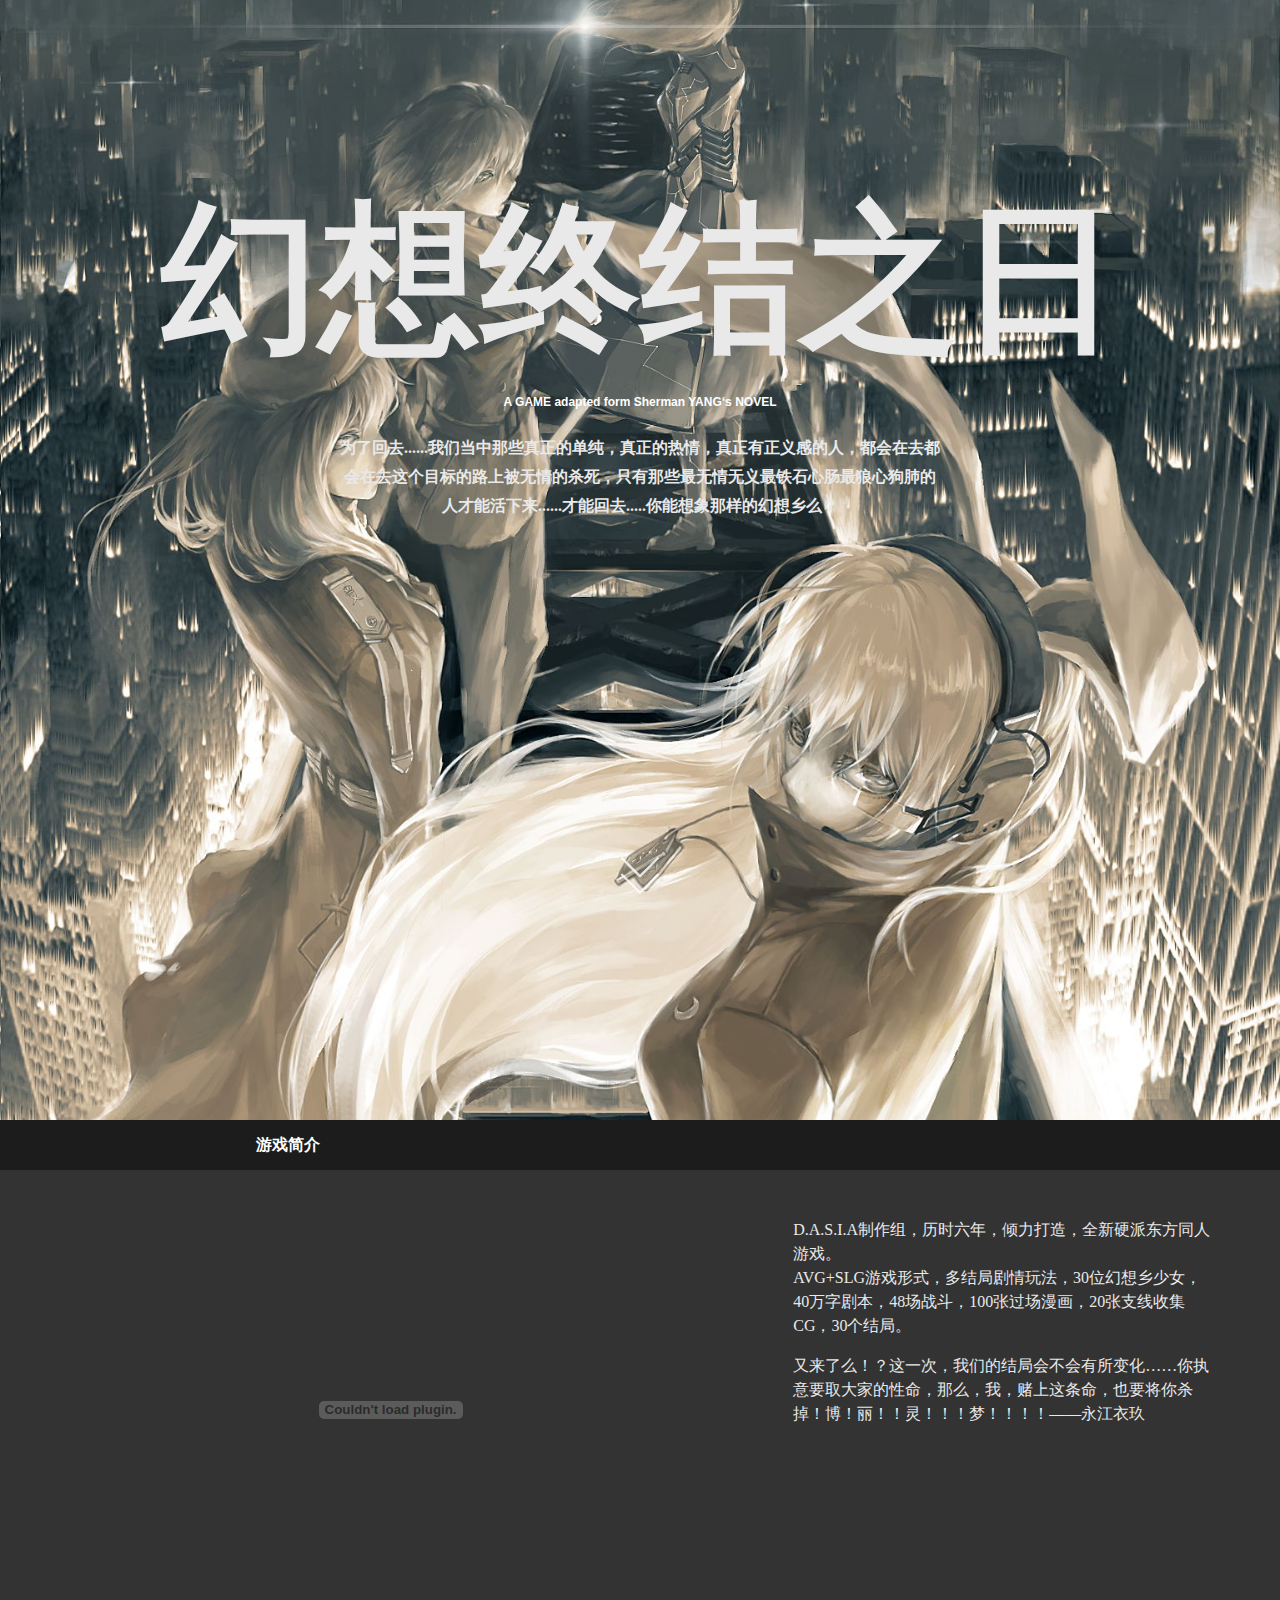
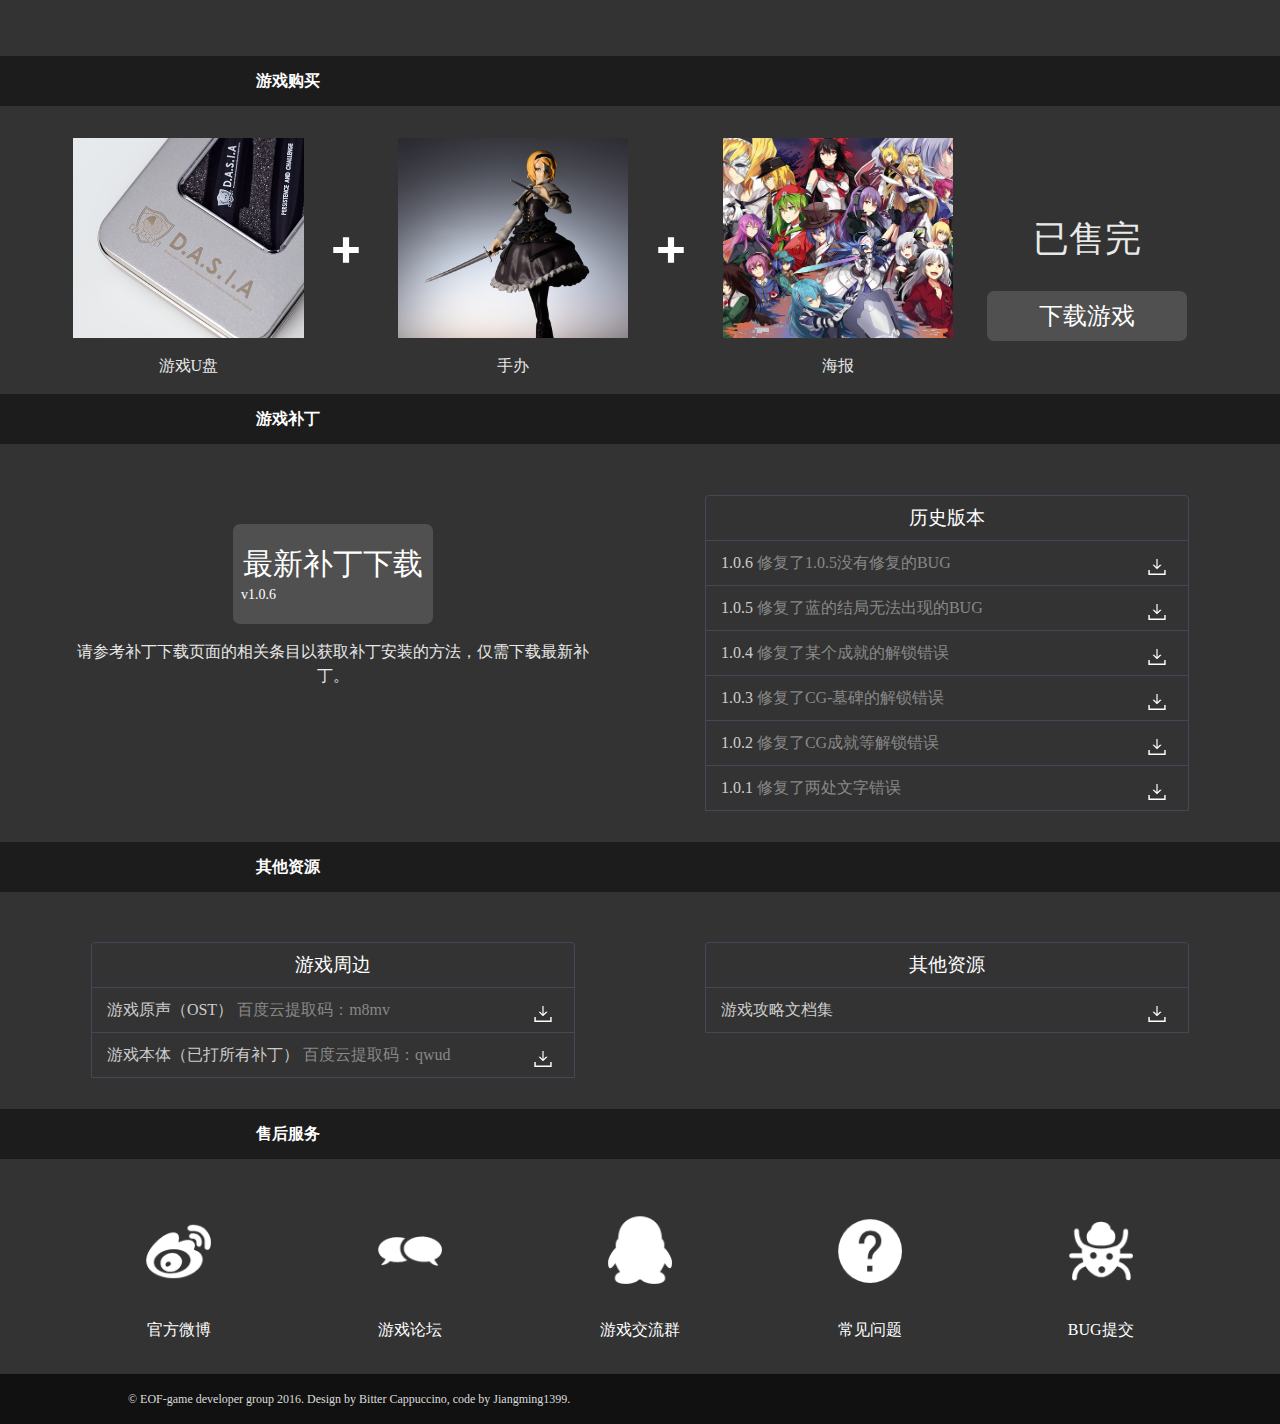
<file: index.html>
<!DOCTYPE html>
<html>
  <head>
	<meta charset="UTF-8">

	<title>幻想终结之日 - Ends of Fantasy</title>

	<link rel="stylesheet" href="stylesheets/style2.css">
	
	<link rel="shortcut icon" type="image/x-icon" href="images/favicon.ico">
	<link rel="apple-touch-icon" href="images/favicon.png">
	<meta name="msapplication-TileColor" content="#3E3ED6">
	<meta name="msapplication-TileImage" content="images/favicon.png">
	<meta http-equiv="content-language" content="zh_CN">
	<meta http-equiv="X-UA-Compatible" content="IE=Edge,chrome=1">
	<meta name="viewport" content="width=device-width, initial-scale=1.0">
	
  </head>

  <body>

	<!-- HEADER -->
	<div id="header_wrap" class="outer">
		<header class="inner title-float-block">
			<h1 id="project_title">幻想终结之日</h1>
			<div class="fr-text">
				<h5 class="title-second">A GAME adapted form Sherman YANG‘s&nbsp;NOVEL</h5>

				<p class="title-desc"><strong>为了回去......我们当中那些真正的单纯，真正的热情，真正有正义感的人，都会在去都会在去这个目标的路上被无情的杀死，只有那些最无情无义最铁石心肠最狼心狗肺的人才能活下来......才能回去.....你能想象那样的幻想乡么？</strong></p>
			</div>
			<div id="hero_block" class="fr-widget fr-container fr_hero_block">
				<a id="jumping_arrow" class="jumping-arrow bounce animated infinite having-animation" href="#desc" data-fr-animation-duration="1.5s" data-fr-animation-delay="3s">
					<div class="fr-svg-inner">
						<svg xmlns="http://www.w3.org/2000/svg" viewBox="0 0 64 64">
							<path d="M31.936 46.585L15.643 30.292l-1.414 1.562L31.23 49h1.413l17-17.146-1.414-1.488z"></path>
							<path d="M31.936 31.585L15.643 15.292l-1.414 1.562L31.23 34h1.413l17-17.146-1.414-1.488z"></path>
						</svg>
					</div>

				</a>


			</div>
		</header>
	</div>

	<!-- MAIN CONTENT -->
	<div id="main_content_wrap" class="outer">
	  <section id="main_content" class="inner">
		<div class="section">
			<div class="section-title">
				<a id="desc" class="fakelink">游戏简介</a>
			</div>
			
			<div class="section-content">
				
				<div class="section-content-left" id="desc-video">	
					<embed id="video-flash" height="415" width="544" quality="high" allowfullscreen="true" type="application/x-shockwave-flash" src="http://static.hdslb.com/miniloader.swf" flashvars="aid=4763763&page=1" pluginspage="http://www.adobe.com/shockwave/download/download.cgi?P1_Prod_Version=ShockwaveFlash" />
				</div>
				
				<div class="section-content-right" id="desc-text">	
					<p>
					D.A.S.I.A制作组，历时六年，倾力打造，全新硬派东方同人游戏。<br>
					AVG+SLG游戏形式，多结局剧情玩法，30位幻想乡少女，40万字剧本，48场战斗，100张过场漫画，20张支线收集CG，30个结局。</p>
				<p class="hide-ms">又来了么！？这一次，我们的结局会不会有所变化……你执意要取大家的性命，那么，我，赌上这条命，也要将你杀掉！博！丽！！灵！！！梦！！！！——永江衣玖</p>
				</div>
			
			</div>
		</div>
		<div class="section">
			<div class="section-title">
				<a id="buy" class="fakelink">游戏购买</a>
			</div>
			<div class="section-content">
				<div class="pic-group">
					<div class="item-desc-pic" id='image-item1'></div>
					<p>游戏U盘</p>
				</div>
				<div class="pic-divide-group">
					<div class="icon-plus"></div>
				</div>
				<div class="pic-group">
					<div class="item-desc-pic" id='image-item2'></div>
					<p>手办</p>
				</div>
				<div class="pic-divide-group">
					<div class="icon-plus"></div>
				</div>
				<div class="pic-group">
					<div class="item-desc-pic" id='image-item3'></div>
					<p>海报</p>
				</div>
				<div class="pic-group">
					<div id="buy-price"><br>已售完</div>
					<a class="btn" id="buy-btn" href="#download">
						<span class="btn-name">下载<span class="hide-xs">游戏</span></span>
					</a>
				</div>
			</div>
		</div>
		<div class="section">
			<div class="section-title">
				<a id="patch" class="fakelink">游戏补丁</a>
			</div>
			<div class="section-content">
				<div class="section-content-left"  style="text-align: center;">	
					<a class="btn" id="new-btn" href="https://github.com/EOF-game/EOF-game.github.io/releases/tag/1.0.6_patch" target="_blank">
						<span id="dl-primary">最新补丁下载</span>
						<span id="dl-secondary">v1.0.6</span>
					</a>
					<p>请参考补丁下载页面的相关条目以获取补丁安装的方法，仅需下载最新补丁。</p>
				</div>
				
				
				<div class="section-content-right">	
					<div class="table">
						<h3 class="table-header" style="text-align: center;">历史版本</h3>
						<a class="table-item" href="https://github.com/EOF-game/EOF-game.github.io/releases/tag/1.0.6_patch" target="_blank">
							<span class="table-item-proc icon-download"> </span>
							1.0.6 
							<span class="table-item-desc">修复了1.0.5没有修复的BUG</span>
						</a>
						<a class="table-item" href="https://github.com/EOF-game/EOF-game.github.io/releases/tag/1.0.5_patch" target="_blank">
							<span class="table-item-proc icon-download"> </span>
							1.0.5 
							<span class="table-item-desc">修复了蓝的结局无法出现的BUG</span>
						</a>
						<a class="table-item" href="https://github.com/EOF-game/EOF-game.github.io/releases/tag/1.0.4_patch" target="_blank">
							<span class="table-item-proc icon-download"> </span>
							1.0.4 
							<span class="table-item-desc">修复了某个成就的解锁错误</span>
						</a>
						<a class="table-item" href="https://github.com/EOF-game/EOF-game.github.io/releases/tag/1.0.3_patch" target="_blank">
							<span class="table-item-proc icon-download"> </span>
							1.0.3 
							<span class="table-item-desc">修复了CG-墓碑的解锁错误</span>
						</a>
						<a class="table-item" href="https://github.com/EOF-game/EOF-game.github.io/releases/tag/1.0.2_patch" target="_blank">
							<span class="table-item-proc icon-download"> </span>
							1.0.2 
							<span class="table-item-desc">修复了CG成就等解锁错误</span>
						</a>
						<a class="table-item" href="https://github.com/EOF-game/EOF-game.github.io/releases/tag/1.0.1_patch" target="_blank">
							<span class="table-item-proc icon-download"> </span>
							1.0.1 
							<span class="table-item-desc">修复了两处文字错误</span>
						</a>
					</div>
				</div>
			</div>
		</div>
		<div class="section">
			<div class="section-title">
				<a id="contact" class="fakelink" name="download">其他资源</a>
			</div>
			<div class="section-content">
                <div class="section-content-left">	
                    <div class="table">
                        <h3 class="table-header" style="text-align: center;">游戏周边</h3>
                        <a class="table-item" href="https://pan.baidu.com/share/init?shareid=1704206572&uk=772347127" target="_blank">
                            <span class="table-item-proc icon-download"> </span>
                            游戏原声（OST）
                            <span class="table-item-desc">百度云提取码：m8mv</span>
                        </a>
                        <a class="table-item" href="https://pan.baidu.com/s/1bpCKRCz" target="_blank">
                            <span class="table-item-proc icon-download"> </span>
                            游戏本体（已打所有补丁）
                            <span class="table-item-desc">百度云提取码：qwud</span>
                        </a>
                    </div>
                </div>
                <div class="section-content-right">	
                    <div class="table">
                        <h3 class="table-header" style="text-align: center;">其他资源</h3>
                        <a class="table-item" href="http://tieba.baidu.com/p/4725637775" target="_blank">
                            <span class="table-item-proc icon-download"> </span>
                            游戏攻略文档集
                            <span class="table-item-desc"></span>
                        </a>
                    </div>
                </div>
			</div>
		</div>
		<div class="section">
			<div class="section-title">
				<a id="contact" class="fakelink">售后服务</a>
			</div>
			<div class="section-content">
				<div class="section-content-item" style="text-align: center;">
					<a href="http://weibo.com/u/5778746547" target="_blank">
						<img class="link-pic" src="images/weibo.png" alt="微博图标" />
						<br>
						官方微博
					</a>				
				</div>
				<div class="section-content-item" style="text-align: center;">
					<a href="http://bbs.nyasama.com/forum.php?mod=forumdisplay&fid=85" target="_blank">
						<img class="link-pic" src="images/forum.png" alt="论坛图标" />
						<br>
						游戏论坛
					</a>				
				</div>
				<div class="section-content-item" style="text-align: center;">
					<a href="http://shang.qq.com/wpa/qunwpa?idkey=32f67443007f85c091cba6f78adb420ebd385d1094008dc8e379bbea51cb7006" target="_blank">
						<img class="link-pic" src="images/qqqun.png" alt="QQ 图标" />
						<br>
						游戏交流群
					</a>				
				</div>
				<div class="section-content-item" style="text-align: center;">
					<a href="https://github.com/EOF-game/EOF-game.github.io/wiki" target="_blank">
						<img class="link-pic" src="images/wiki.png" alt="Wiki 图标" />
						<br>
						常见问题
					</a>				
				</div>
				<div class="section-content-item" style="text-align: center;">
					<a href="https://github.com/EOF-game/EOF-game.github.io/issues" target="_blank">
						<img class="link-pic" src="images/issue.png" alt="BUG 提交图标" />
						<br>
						BUG提交
					</a>				
				</div>
			</div>
		</div>
	  </section>
	</div>

	<!-- FOOTER  -->
	<div id="footer_wrap" class="outer">
	  <footer class="inner">
		&copy; EOF-game developer group 2016. Design by Bitter Cappuccino, code by Jiangming1399.
		<script type="text/javascript">var cnzz_protocol = (("https:" == document.location.protocol) ? " https://" : " http://");document.write(unescape("%3Cspan id='cnzz_stat_icon_1259338117'%3E%3C/span%3E%3Cscript src='" + cnzz_protocol + "s11.cnzz.com/stat.php%3Fid%3D1259338117' type='text/javascript'%3E%3C/script%3E"));</script>
	  </footer>
	</div>
  </body>
</html>
</file>
<file: stylesheets/style2.css>
body {
	background: #333333;
	margin:0;
	color:#e9e9e9;
	line-height: 1.5em;
	font-family: Microsoft YaHei, 微软雅黑, Arial Black;
}

/** Banner **/

.title-float-block {
    float: none;
    display: block;
    width: 100%;
    font-family: Microsoft YaHei, 微软雅黑, Arial Black;
	margin-top: 0px;
    margin-right: auto;
    margin-left: auto;
    background-image: url(../images/CD2.jpg);
    background-position: center center;
    background-attachment: fixed;
    position: relative;
    min-height: 70rem;
	text-align: center;
	background-size: cover !important;
	background-size: 100% auto;
	background-repeat: no-repeat;
}
/****/
.title-second {
	font-family: Montserrat Alternates, Sans-serif;
	font-size: 12px;
	color: white;
}

.title-desc {
	max-width: 600px;
	width: 90%;
	margin-left: auto;
	margin-right: auto;
	font-size: 1rem;
	line-height: 1.8;
}
#project_title {
	margin-top: 0px;
	margin-bottom: 30px;
	padding-top: 200px;
	font-weight: 600;
	font-size: 10rem;
	line-height: 1;
	color: #e9e9e9;
}
/** Section **/
.section-title {
	display: block;
	height: 50px;
	background: #1c1c1c;
	line-height: 50px;
	padding-left: 20%;
	font-weight: bold;
	color: white;
	clear: both;
}

.section-content {
	width: 90%;
	max-width: 1200px;
	margin: 2em auto 2em auto;
}

.section-content-item,
.section-content-left,
.section-content-right {
	margin-top: 0;
	margin-bottom: 2em;
	margin-left: 0;
	max-width: inherit;
}
.section-content-left,
.section-content-right {
	width: 46.7%;
}
.section-content-item {
	width: 20%;
	clear: none;
	float: left;
}

#desc-video {
	min-width: 544px;
	width: 56.7%;
	text-align: center;
	margin-right: 2.6%;
}
#desc-text {
	width: 36.7%;
}
.section-content-left {
	margin-right: 6.6%;
	clear: left;
	float: left;
}

.section-content-right {
	margin-right: 0;
	clear: none;
	float: right;
}

#footer_wrap {
	display: block;
	height: 50px;
	background: #111111;
	line-height: 50px;
	padding-left: 10%;
	color: #DDDDDD;
	font-size:12px;
	clear: both;
}

/** Element **/
a {
	color: #FFFFFF;
	text-decoration: none;
	transition-property: all;
	transition-duration: .3s;
	transition-timing-function: ease-out;
}
a.fakelink {
	cursor: default;
}
a:hover {
	color: #CCCCCC;
}

.jumping-arrow {
	float: none;
	display: block;
	width: 100%;
	margin-top: 20rem;
	margin-right: auto;
	margin-left: auto;
	max-width: 70px;
	fill: rgba(255,255,255,0.8);
}
.icon-plus {
	background-image: url(../images/plus.svg);
	width: 48px;
	height: 48px;
	margin: 88px 0 88px 0;
	background-position: center;
    background-size: cover;
}
.icon-download {
	background-image: url(../images/download.svg);
	width: 32px;
	height: 32px;
	background-position: center;
    background-size: cover;
}
/** img **/

.link-pic {
	width: 120px;
}
.pic-divide-group,
.pic-group {
	width: 20%;
	margin: 0 0.8% 0 0.8%;
	display: block;
	float: left;
	clear: none;
	text-align: center;
}
.pic-divide-group {
	width: 5% !important;
}

.item-desc-pic {
	width: 100%;
	min-height: 200px;
	background-position: center center;
	background-size: cover;
}

#image-item1 {
	background-image: url(../images/item1.jpg);
}

#image-item2 {
	background-image: url(../images/item2.jpg);
}

#image-item3 {
	background-image: url(../images/item3.jpg);
}

#image-item4 {
	background-image: url(../images/item4.jpg);
}

#buy-price {
	font-size: 36px;
	line-height: 1.5em;
	margin-top: 20px;
}

/** Button **/
.btn {
	width: 200px;
	height: 100px;
	background: #505050;
	display: block;
	border-radius: 7px;
}

a.btn:hover {
	color: black;
	background: #CCCCCC;
	transition-property: all;
	transition-duration: .3s;
	transition-timing-function: ease-out;
}

#new-btn {
	margin: 3em auto 0 auto;
}

#buy-btn {
	height: 50px;
	margin: 25px auto;
}
.btn-name {
	padding: 13px 0;
	font-size: 24px;
	display: block;
}
#dl-primary {
	font-size: 30px;
	display: block;
	padding-top: 28px;
}

#dl-secondary {
	font-size: 14px;
	display: block;
	padding-top: 7px;
	padding-left: 8px;
	text-align: left;
}

/** table **/

.table {
	margin-left: auto;
	margin-right: auto;
	width: 90%;	
}

.table-header {
	display: block;
	padding: 10px 15px;
	margin-bottom: -1px;
	font-weight: 400;
	color: #ffffff;
	background-color: transparent;
	border: 1px solid #434857;
}

.table-header:first-child {
	border-top-right-radius: 4px;
	border-top-left-radius: 4px;
}

a.table-item {
	color: #CCC;
	text-decoration:none;
}
a.table-item:hover {
	color: gray;
}
.table-item{
	position: relative;
	display: block;
	padding: 10px 15px;
	margin-bottom: -1px;
	background-color: transparent;
	border: 1px solid #434857;
	z-index: 0;
}

.table-item-proc {
	float: right !important;
	color: #999999;
}

.table-item-desc {
	color: #888888;
}

 /* 小屏幕样式 */
@media (max-width: 1000px){
	#project_title {
		padding-top: 160px;
		font-size: 8rem;
	}
	
	#desc-video {
		width: 100%;
		margin-right: auto;
		margin-left: auto;
	}
	
	#desc-text {
		width: 80%;
		margin-right: 10%;
		margin-left: 10%;
	}
	
	#video-flash {
		width: 700px;
	}
	
	#buy-btn {
		width: 90%;
	}
	.item-desc-pic {
		min-height: 140px;
	}
	.title-float-block {
		min-height: 50rem;
	}
	.jumping-arrow {
		margin-top: 10rem;
	}
	#buy-price {
		font-size: 32px;
		margin-top: 0;
	}
	.icon-plus {
		margin: 48px 0 48px 0;
	}
}
@media (max-width: 780px){
	#project_title {
		padding-top: 160px;
		font-size: 6rem;
	}
	#desc-text {
		width: 86%;
		margin-right: 7%;
		margin-left: 7%;
	}
	#video-flash {
		width: 580px;
	}
	#buy-btn {
		height: 32px;
		margin: 16px auto;
	}
	.btn-name {
		font-size: 16px;
		padding: 4px 0;
	}
	.item-desc-pic {
		min-height: 100px;
	}
	.title-float-block {
		min-height: 50rem;
	}
	.jumping-arrow {
		margin-top: 10rem;
	}
	#buy-price {
		font-size: 24px;
	}
	.icon-plus {
		width: 32px;
		height: 32px;
		margin: 32px 0 32px 0;
	}
}
@media (max-width: 640px){
	#project_title {
		padding-top: 120px;
		font-size: 4rem;
	}
	
	#desc-video {
		display: none;
	}
	
	#desc-text {
		width: 86%;
		margin-right: 7%;
		margin-left: 7%;
	}
	.title-desc {
		font-size: 14px;
	}
	#video-flash {
		width: 580px;
	}
	.hide-ms {
		display: none;
	}
	#buy-btn {
		width: 90%;
		height: 32px;
		margin: 16px auto;
	}
	.btn-name {
		font-size: 16px;
		padding: 4px 0;
	}
	.item-desc-pic {
		min-height: 70px;
	}
	.title-float-block {
		min-height: 40rem;
	}
	.jumping-arrow {
		margin-top: 10rem;
	}
	#buy-price {
		font-size: 24px;
		margin-top: 0;
	}
	.icon-plus {
		width: 28px;
		height: 28px;
		margin: 28px 0 28px 0;
	}
	.section-content-left,
	.section-content-right{
		width: 90%;
		margin-left: auto;
		margin-right: auto;
		clear: both;
		float: none;
	}
	.table {
		width: 96%;
	}
	#footer_wrap {
		line-height: 22px;
		padding: 0 3% 0 3%;
	}
}
@media (max-width: 500px){
	.title-float-block {
		background-size: auto 100%;
	}
}
@media (max-width: 480px){
	#project_title {
		padding-top: 120px;
		font-size: 3.2rem;
	}
	.hide-xs {
		display: none;
	}
	.btn-name {
		font-size: 14px;
		padding: 4px 0;
	}
	#buy-price {
		font-size: 20px;
		margin-top: 0;
	}
	.icon-plus {
		width: 24px;
		height: 24px;
		margin: 24px 0 24px -3px;
	}
	.section-content-left,
	.section-content-right{
		width: 96%;
	}
	.pic-group p {
		font-size: 14px;
	}
	.section-content-item {
		width: 80%;
		clear: both;
		float: none;
		margin-left: auto;
		margin-right: auto;
	}
}
/** Animation **/

.bounce {
    -webkit-animation-name: bounce;
    animation-name: bounce;
    -webkit-transform-origin: center bottom;
    transform-origin: center bottom;
}

.animated.infinite {
    -webkit-animation-iteration-count: infinite;
    animation-iteration-count: infinite;
}

.animated {
    -webkit-animation-duration: 1s;
    animation-duration: 1s;
    -webkit-animation-fill-mode: both;
    animation-fill-mode: both;
}

.having-animation[data-fr-animation-delay="3s"] {
    -webkit-animation-delay: 3.25s;
    -moz-animation-delay: 3.25s;
    animation-delay: 3.25s;
}
.having-animation[data-fr-animation-duration="1.5s"] {
    -webkit-animation-duration: 1.5s;
    -moz-animation-duration: 1.5s;
    animation-duration: 1.5s;
}

@-webkit-keyframes bounce{
	0%,20%,53%,80%,to{
		-webkit-animation-timing-function:cubic-bezier(0.215,0.61,0.355,1);
		animation-timing-function:cubic-bezier(0.215,0.61,0.355,1);
		-webkit-transform:translateZ(0);
		transform:translateZ(0)
		}
	40%,43%{
		-webkit-transform:translate3d(0,-30px,0);
		transform:translate3d(0,-30px,0)
		}
	40%,43%,70%{
		-webkit-animation-timing-function:cubic-bezier(0.755,0.05,0.855,0.06);
		animation-timing-function:cubic-bezier(0.755,0.05,0.855,0.06)
		}
	70%{
		-webkit-transform:translate3d(0,-15px,0);
		transform:translate3d(0,-15px,0)
		}
	90%{
		-webkit-transform:translate3d(0,-4px,0);
		transform:translate3d(0,-4px,0)
	}
}

@keyframes bounce{
	0%,20%,53%,80%,to{
		-webkit-animation-timing-function:cubic-bezier(0.215,0.61,0.355,1);
		animation-timing-function:cubic-bezier(0.215,0.61,0.355,1);
		-webkit-transform:translateZ(0);
		transform:translateZ(0)
		}
	40%,43%{
		-webkit-transform:translate3d(0,-30px,0);
		transform:translate3d(0,-30px,0)
		}
	40%,43%,70%{
		-webkit-animation-timing-function:cubic-bezier(0.755,0.05,0.855,0.06);
		animation-timing-function:cubic-bezier(0.755,0.05,0.855,0.06)
		}
	70%{
		-webkit-transform:translate3d(0,-15px,0);
		transform:translate3d(0,-15px,0)
		}
	90%{
		-webkit-transform:translate3d(0,-4px,0);
		transform:translate3d(0,-4px,0)
	}
}
</file>
